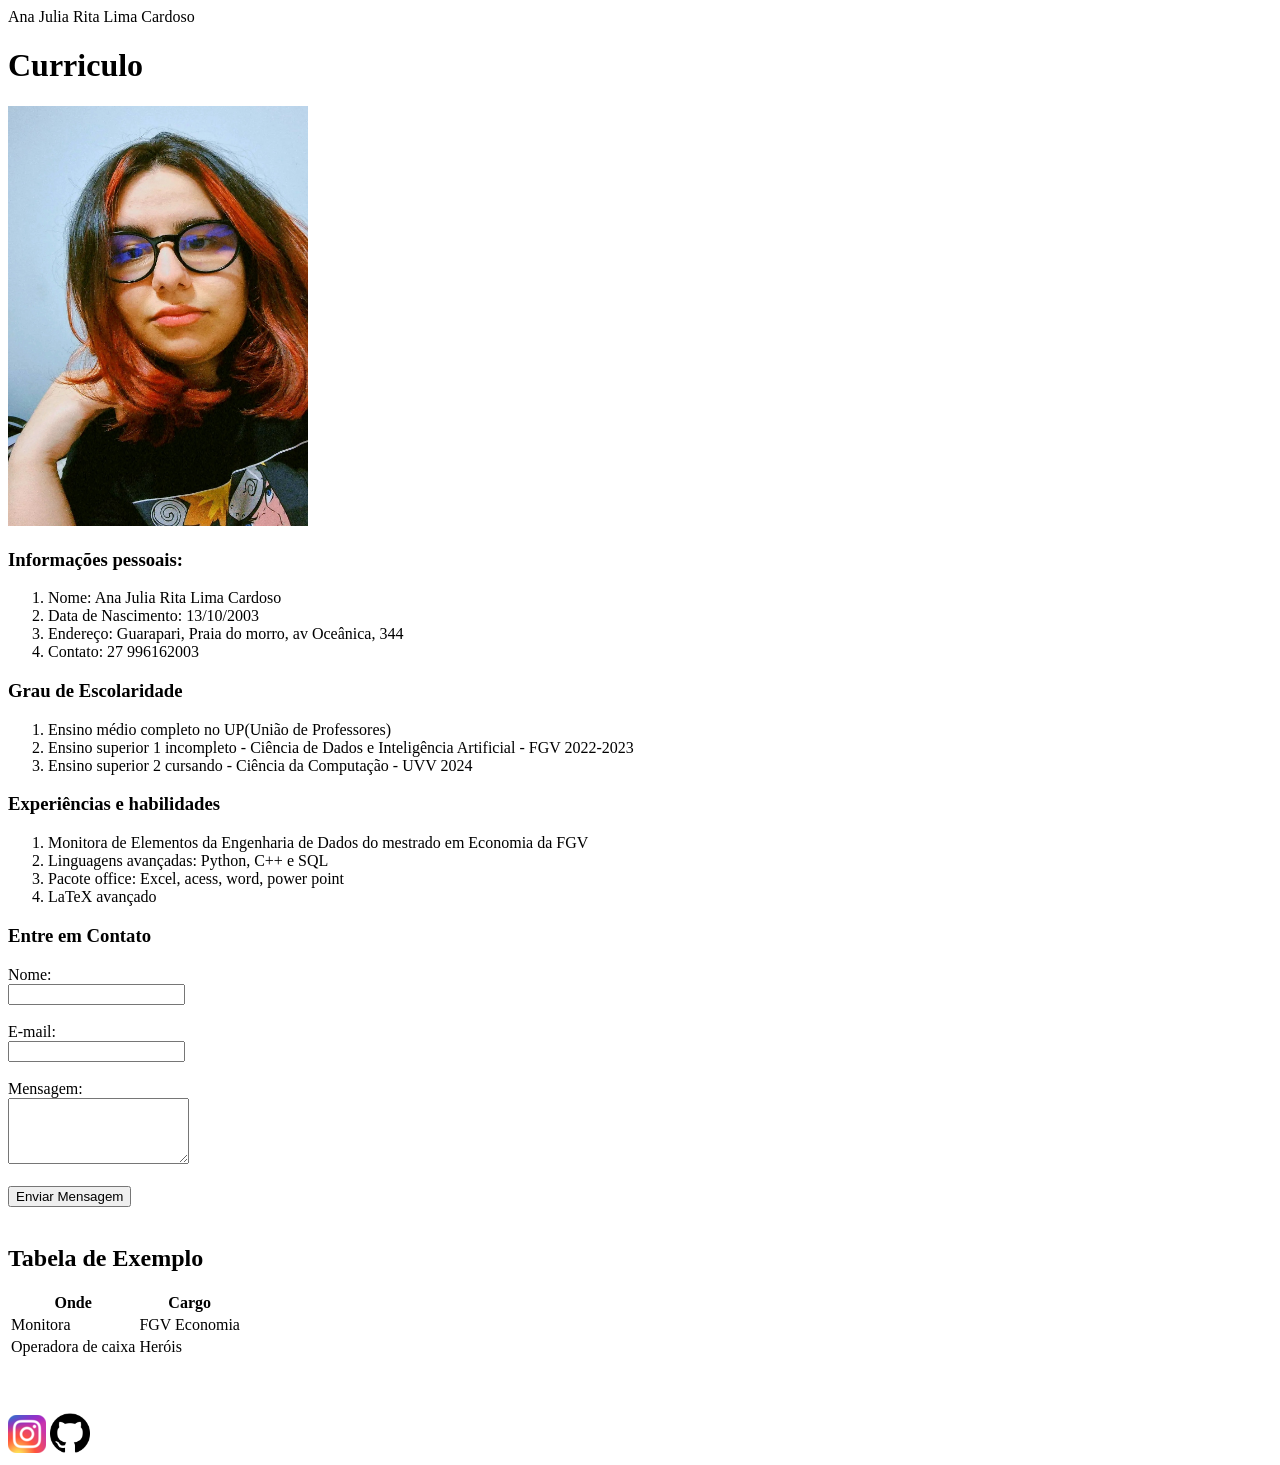
<file: antigo.html>
<!DOCTYPE html>
<html>

<head>
    <title>Curriculo digital</title>
    <subtitle>Ana Julia Rita Lima Cardoso</subtitle>

</head>

<body>
    <header>
        <h1>Curriculo</h1>
        <article>
            <section>
                <img src="img/Ana.png" height="420px" width="300px">
                <p>
                    <h1>Informações pessoais: </h1>
                    <ol type=" I ">
                        <li>Nome: Ana Julia Rita Lima Cardoso</li>
                        <li>Data de Nascimento: 13/10/2003</li>
                        <li>Endereço: Guarapari, Praia do morro, av Oceânica, 344</li>
                        <li>Contato: 27 996162003</li>
                    </ol>
                </p>
                <p>
                    <h1>Grau de Escolaridade</h1>
                    <ol type=" I ">
                        <li>Ensino médio completo no UP(União de Professores)</li>
                        <li>Ensino superior 1 incompleto - Ciência de Dados e Inteligência Artificial - FGV 2022-2023</li>
                        <li>Ensino superior 2 cursando - Ciência da Computação - UVV 2024</li>
                    </ol>
                </p>
                <p>
                    <h1>Experiências e habilidades</h1>
                    <ol type=" I ">
                        <li> Monitora de Elementos da Engenharia de Dados do mestrado em Economia da FGV</li>
                        <li> Linguagens avançadas: Python, C++ e SQL</li>
                        <li> Pacote office: Excel, acess, word, power point </li>
                        <li> LaTeX avançado</li>

                    </ol>
                </p>
                <div class="container">
                    <h1>Entre em Contato</h1>
                    <form action>
                        <label for="nome">Nome:</label>
                        <br>
                        <input type="text" id="nome" name="nome" required>
                        <br><br>
                        <label for="email">E-mail:</label>
                        <br>
                        <input type="email" id="email" name="email" required>
                        <br><br>
                        <label for="mensagem">Mensagem:</label>
                        <br>
                        <textarea id="mensagem" name="mensagem" rows="4" required></textarea>
                        <br><br>
                        <input type="submit" value="Enviar Mensagem">
                        <br><br>
                    </form>
                </div>
                <h2>Tabela de Exemplo</h2>
                <table>
                    <thead>
                        <tr>
                            <th>Onde</th>
                            <th>Cargo</th>
                        </tr>
                    </thead>
                    <tbody>
                        <tr>
                            <td>Monitora</td>
                            <td>FGV Economia</td>
                        </tr>
                        <tr>
                            <td>Operadora de caixa</td>
                            <td>Heróis</td>
                        </tr>
                    </tbody>
                    </tfoot>
                </table>
                <br> <br>
                <div class="redes-sociais">
                    <br>
                    <a href="https://instagram.com/najulimacardoso?utm_medium=copy_link"><img src="img/insta.png" /></a>
                    <a href="https://github.com/Anajuliarlc"><img src="img/github.png" width="40" height="40" /></a>
                </div>
            </section>
        </article>
    </header>
</body>

</html>
</file>
